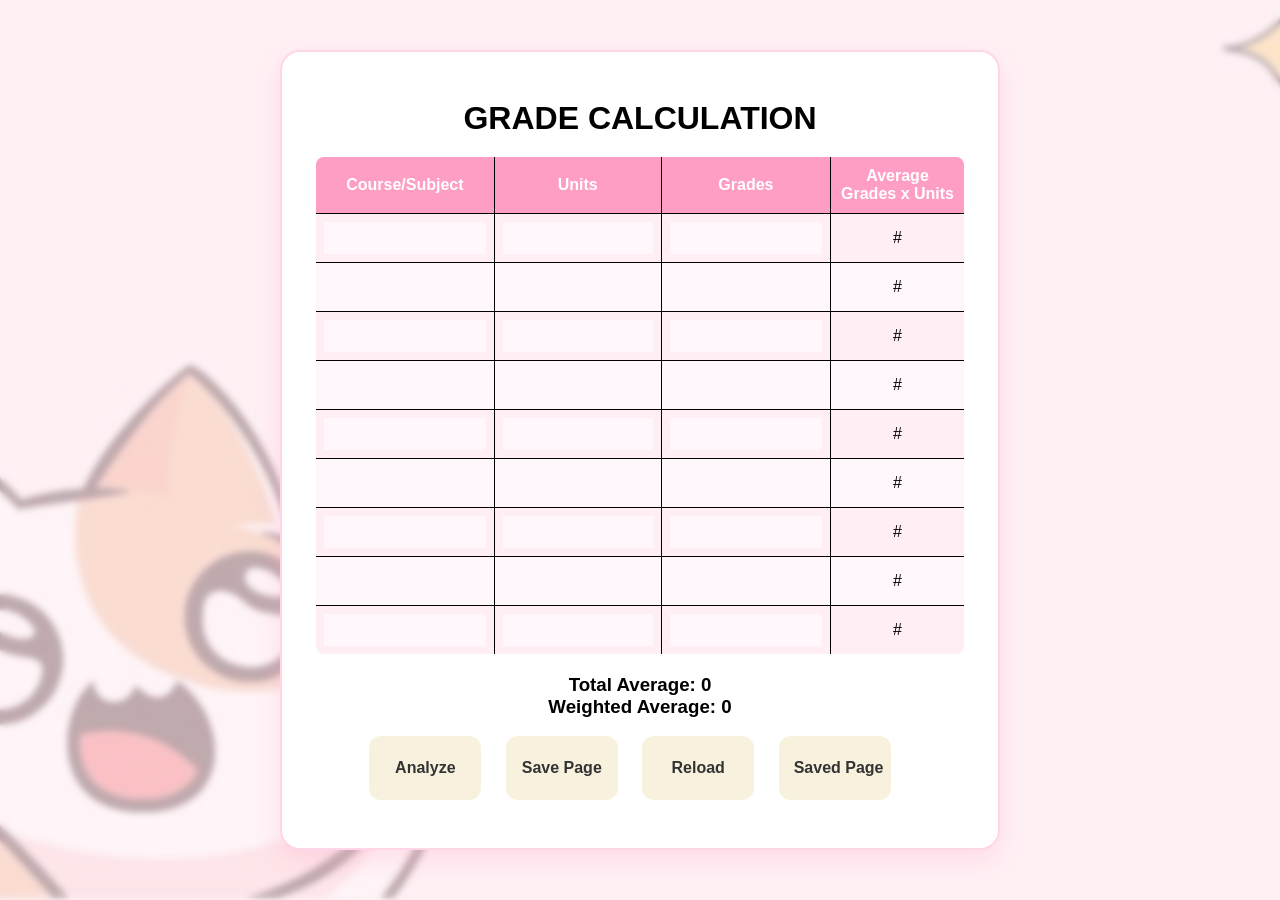
<file: index.html>
<!DOCTYPE html>
<html lang="en">
<head>
    <meta charset="UTF-8">
    <meta name="viewport" content="width=device-width, initial-scale=1.0">
    <title>GRADE CALCULATION</title>
    <link rel="stylesheet" href="com.grades.css">
    <link href="https://fonts.googleapis.com/css2?family=Poppins:wght@300;500;700&display=swap" rel="stylesheet">
</head>
<body>
    <center>
    <div id="content">
    <h1 >GRADE CALCULATION</h1>
  <br>
        <table border="2px solid" class="table">
        <tr>
            <th>Course/Subject</th>
            <th>Units</th>
            <th>Grades</th>
            <th>Average <br>Grades x Units</th>
        </tr>
        <tr>
            <td><input type="text"id="sub" contenteditable="true" class="course"></td>
            <td><input type="text" contenteditable="true" class="units"></td>
            <td><input type="text" contenteditable="true" class="grades"></td>
            <td class="result1"><span class="result">#</span></td>
        </tr>
         <tr>
           <td> <input type="text" contenteditable="true" class="course"></td>
            <td><input type="text" contenteditable="true" class="units"></td>
            <td><input type="text" contenteditable="true" class="grades"></td>
            <td class="result1"><span class="result">#</span></td>
        </tr>
        </tr>
         <tr>
           <td> <input type="text" contenteditable="true" class="course"></td>
            <td><input type="text" contenteditable="true" class="units"></td>
            <td><input type="text" contenteditable="true" class="grades"></td>
            <td class="result1"><span class="result">#</span></td>
        </tr>
         <tr>
           <td> <input type="text" contenteditable="true" class="course"></td>
            <td><input type="text" contenteditable="true" class="units"></td>
            <td><input type="text" contenteditable="true" class="grades"></td>
            <td class="result1"><span class="result">#</span></td>
        </tr>
         <tr>
           <td> <input type="text" contenteditable="true" class="course"></td>
            <td><input type="text" contenteditable="true" class="units"></td>
            <td><input type="text" contenteditable="true" class="grades"></td>
            <td class="result1"><span class="result">#</span></td>
        </tr>
         <tr>
           <td> <input type="text" contenteditable="true" class="course"></td>
            <td><input type="text" contenteditable="true" class="units"></td>
            <td><input type="text" contenteditable="true" class="grades"></td>
            <td class="result1"><span class="result">#</span></td>
        </tr>
         <tr>
           <td> <input type="text" contenteditable="true" class="course"></td>
            <td><input type="text" contenteditable="true" class="units"></td>
            <td><input type="text" contenteditable="true" class="grades"></td>
            <td class="result1"><span class="result">#</span></td>
        </tr>
        <tr>
           <td> <input type="text" contenteditable="true" class="course"></td>
            <td><input type="text" contenteditable="true" class="units"></td>
            <td><input type="text" contenteditable="true" class="grades"></td>
            <td class="result1"><span class="result">#</span></td>
        </tr>
         <tr>
           <td> <input type="text" contenteditable="true" class="course"></td>
            <td><input type="text" contenteditable="true" class="units"></td>
            <td><input type="text" contenteditable="true" class="grades"></td>
            <td class="result1"><span class="result">#</span></td>
        </tr>
      
    </table>
    <br>
    <h3 class="total">Total Average: <span class="result_2">0</span></h3>
    <h3 class="w-average">Weighted Average: <span class="result_3">0</span> </h3>
    <br>
    <button class="btn" onclick="analyze()">Analyze</button>
    <button onclick="savePage()">Save Page</button>
    <button onclick="location.reload()">Reload</button>
    <button onclick="loadPage()">Saved Page</button>
    </div>
    </center>
    <script src="com.grades.js"></script>
    
</body>
</html>
</file>
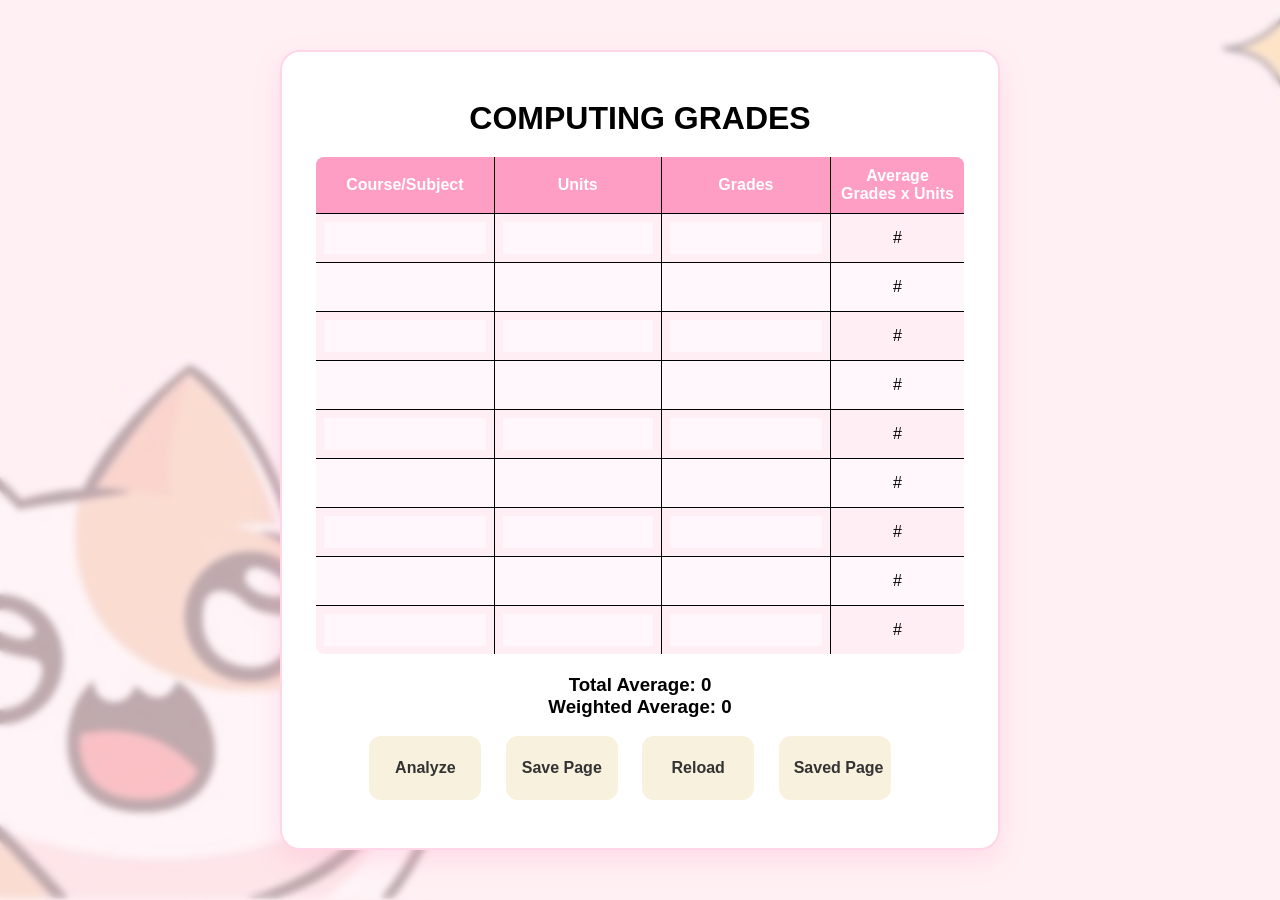
<file: com.grades.html>
<!DOCTYPE html>
<html lang="en">
<head>
    <meta charset="UTF-8">
    <meta name="viewport" content="width=device-width, initial-scale=1.0">
    <title>COMPUTING GRADES</title>
    <link rel="stylesheet" href="com.grades.css">
    <link href="https://fonts.googleapis.com/css2?family=Poppins:wght@300;500;700&display=swap" rel="stylesheet">
</head>
<body>
    <center>
    <div id="content">
    <h1 >COMPUTING GRADES</h1>
  <br>
        <table border="2px solid" class="table">
        <tr>
            <th>Course/Subject</th>
            <th>Units</th>
            <th>Grades</th>
            <th>Average <br>Grades x Units</th>
        </tr>
        <tr>
            <td><input type="text"id="sub" contenteditable="true" class="course"></td>
            <td><input type="text" contenteditable="true" class="units"></td>
            <td><input type="text" contenteditable="true" class="grades"></td>
            <td class="result1"><span class="result">#</span></td>
        </tr>
         <tr>
           <td> <input type="text" contenteditable="true" class="course"></td>
            <td><input type="text" contenteditable="true" class="units"></td>
            <td><input type="text" contenteditable="true" class="grades"></td>
            <td class="result1"><span class="result">#</span></td>
        </tr>
        </tr>
         <tr>
           <td> <input type="text" contenteditable="true" class="course"></td>
            <td><input type="text" contenteditable="true" class="units"></td>
            <td><input type="text" contenteditable="true" class="grades"></td>
            <td class="result1"><span class="result">#</span></td>
        </tr>
         <tr>
           <td> <input type="text" contenteditable="true" class="course"></td>
            <td><input type="text" contenteditable="true" class="units"></td>
            <td><input type="text" contenteditable="true" class="grades"></td>
            <td class="result1"><span class="result">#</span></td>
        </tr>
         <tr>
           <td> <input type="text" contenteditable="true" class="course"></td>
            <td><input type="text" contenteditable="true" class="units"></td>
            <td><input type="text" contenteditable="true" class="grades"></td>
            <td class="result1"><span class="result">#</span></td>
        </tr>
         <tr>
           <td> <input type="text" contenteditable="true" class="course"></td>
            <td><input type="text" contenteditable="true" class="units"></td>
            <td><input type="text" contenteditable="true" class="grades"></td>
            <td class="result1"><span class="result">#</span></td>
        </tr>
         <tr>
           <td> <input type="text" contenteditable="true" class="course"></td>
            <td><input type="text" contenteditable="true" class="units"></td>
            <td><input type="text" contenteditable="true" class="grades"></td>
            <td class="result1"><span class="result">#</span></td>
        </tr>
        <tr>
           <td> <input type="text" contenteditable="true" class="course"></td>
            <td><input type="text" contenteditable="true" class="units"></td>
            <td><input type="text" contenteditable="true" class="grades"></td>
            <td class="result1"><span class="result">#</span></td>
        </tr>
         <tr>
           <td> <input type="text" contenteditable="true" class="course"></td>
            <td><input type="text" contenteditable="true" class="units"></td>
            <td><input type="text" contenteditable="true" class="grades"></td>
            <td class="result1"><span class="result">#</span></td>
        </tr>
      
    </table>
    <br>
    <h3 class="total">Total Average: <span class="result_2">0</span></h3>
    <h3 class="w-average">Weighted Average: <span class="result_3">0</span> </h3>
    <br>
    <button class="btn" onclick="analyze()">Analyze</button>
    <button onclick="savePage()">Save Page</button>
    <button onclick="location.reload()">Reload</button>
    <button onclick="loadPage()">Saved Page</button>
    </div>
    </center>
    <script src="com.grades.js"></script>
    
</body>
</html>
</file>
<file: com.grades.css>
* {
	margin: 0;
	padding: 0;
	box-sizing: border-box;
	font-family: sans-serif;		                               
}
body {
    font-family: "Poppins", sans-serif;
	width: 100%;
	display: flex;
	align-items: center;
	justify-content: center;
	min-height: 100vh;
	padding: 0 10px;
	color: #000;
    background: url('computing grades_bg.jpg') no-repeat center center fixed;
    background-size: cover;
    /*background: linear-gradient(135deg, #FFEFF5, #FFF7FB);*/
}
body::before {
  content: "";
  position: fixed;
  width: 100%;
  height: 100%;
  top: 0;
  left: 0;
  background: rgba(255, 240, 245, 0.7);
  backdrop-filter: blur(3px);
  z-index: -1;
}
#content {
    border: 2px solid #FFD6E7;
    background-color: #ffffff;
    /*filter: brightness(20%);*/
    max-width: 100vw;
    width: 45rem;
    padding: 2rem;
    border-radius: 20px;
    box-shadow: 0 10px 25px rgba(255, 158, 196, 0.25);
}
h1 {
    margin-top: 1rem;
    text-align: center;
}
.table{
    width: auto;
    border-radius: 10px;
    height: 90%;
    border-color: white ;
    border-collapse: collapse;
    overflow: hidden;
}
tr {
    height: 1rem;
    text-align: center;
    border: #000;
}
tr:nth-child(even) td {
    background: #FFEFF5;
}
th{
  white-space: nowrap;          
    text-overflow: ellipsis;  
    background: #FF9EC4;
    color: white;
    padding: 10px;
}
input{
    text-align: center;
    width: 100%;
     height: 2rem;
     background-color: #FFF7FB;
     color: #000;
     border: none;
     outline: none;
}
td {
     background-color: #FFF7FB; 
     padding: 8px;
}
button{
     white-space: nowrap;          
    text-overflow: ellipsis;
    height: 4rem;
    width: 7rem;
    font-size: 1rem;
    margin-right: 20px;
    margin-bottom: 1rem;
    padding: 10px 15px;
    border-radius: 12px;
    color: #333;
    font-weight: bold;
    cursor: pointer;
    transition: 0.3s;
  background-color: #F7F1DE;
    border: none;
    
     &:hover{
        background: #F3E4C9;
        scale: scale(1.05);
    } 
}
@media (max-width: 425px) {
    #content {
        font-size: xx-small;
        height: 100%;
        width: 100%;

    }
    .table{
        height: 4rem;
    }
    button{
        font-size: 1.2em;
        height: 2rem;
    }
    tr{
        height: 0.5rem;
        padding: 0;
    }
    input{
        font-size: 10px;
        height: 1rem;
    }
}
</file>
